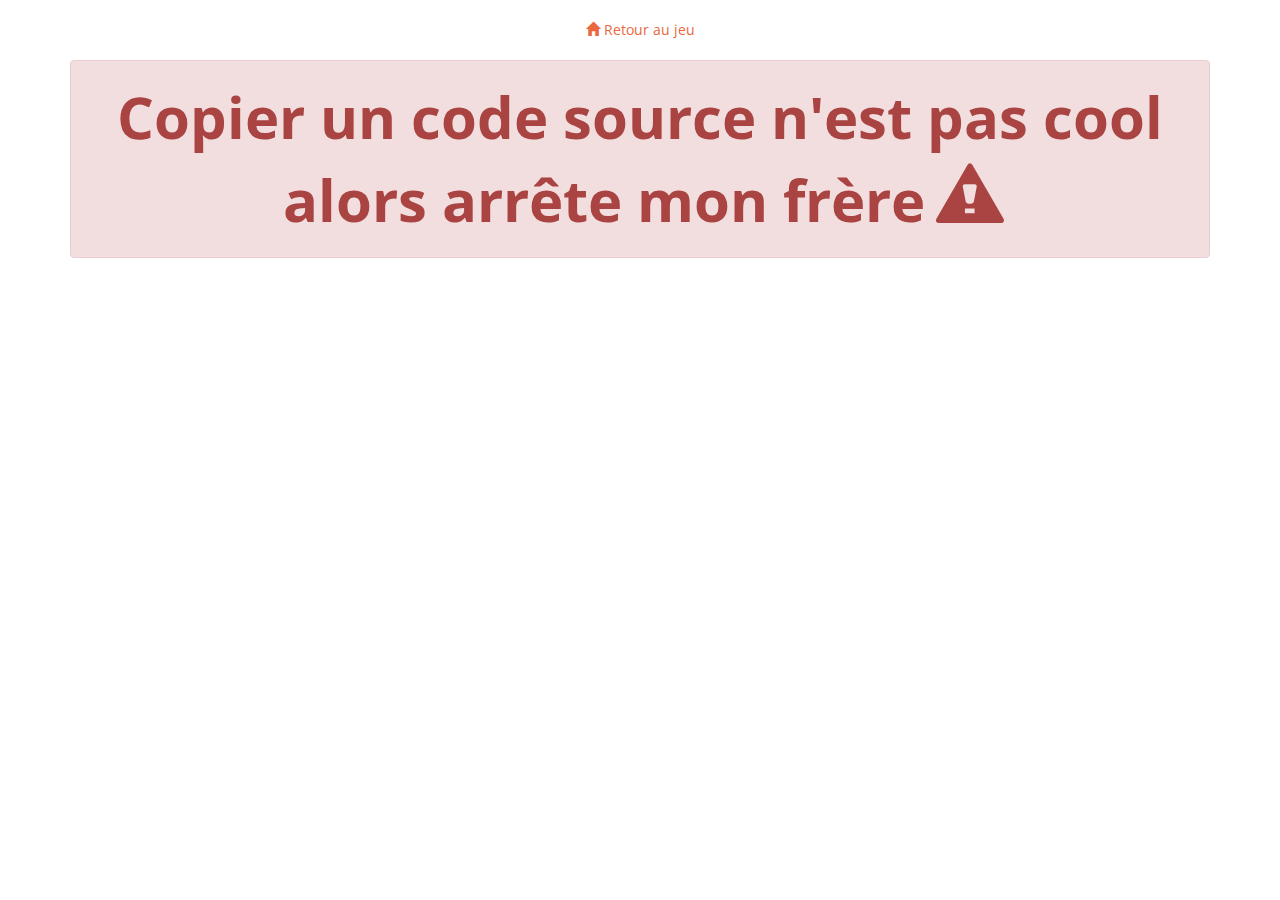
<file: halte.html>
<!DOCTYPE html>
<html lang="fr">
<head>
	<meta charset="utf-8">
	<meta http-equiv="X-UA-Compatible" content="IE=edge">
	<meta name="viewport" content="width=device-width, initial-scale=1">
	<meta name="description" content="jeux de puzzle">
	<meta name="author" content="Dora and Clarisse">
	<title>Touche pas à mon code!</title>
	<link rel="icon" href="images/logo-jeux.png">
	<!-- Bootstrap Core CSS -->
	<link href="css/bootstrap.min.css" rel="stylesheet">
	<!-- Custom Fonts -->
	<link href="font-awesome/css/font-awesome.min.css" rel="stylesheet" type="text/css">
	<!-- Custom CSS -->
	<link rel="stylesheet" href="css/style.css" >
	<!-- HTML5 Shim and Respond.js IE8 support of HTML5 elements and media queries -->
	<!-- WARNING: Respond.js doesn't work if you view the page via file:// -->
	<!--[if lt IE 9]>
	<script src="https://oss.maxcdn.com/libs/html5shiv/3.7.0/html5shiv.js"></script>
	<script src="https://oss.maxcdn.com/libs/respond.js/1.4.2/respond.min.js"></script>
	<![endif]-->
</head>
<body>
<div class="container">
	<div class="row">
		<div class="col-md-12">
			<center>
				<br>
				<a onclick="redirect()" href="#"><span class="glyphicon glyphicon-home"></span> Retour au jeu</a>
					<br/>
				<br>
					<div class="alert alert-danger" style="font-size: 58px; font-weight: bold;">Copier un code source n'est pas cool alors arrête mon frère 			<span class="glyphicon glyphicon-alert"></span>
					</div>
			</center>
		</div>
	</div>
</div>
<script>
	function redirect() {
		window.location.href = 'puzzle.html';
	}
</script>
</body>
</html>
</file>
<file: css/style.css>
@import url(//fonts.googleapis.com/css?family=Open+Sans:300italic,400italic,600italic,700italic,400,300,600,700);

.cb-slideshow, .cb-slideshow:after { position:absolute; width:100%; height:100%; top: 0px; left: 0px; z-index: 0; background-color:#131313;
}
.cb-slideshow li span { width: 100%; height: 100%; position: absolute; top: 0px; left: 0px; color: transparent;background-size: cover;
    background-repeat: none; opacity: 0; z-index: 0; -webkit-backface-visibility: hidden; -webkit-animation: imageAnimation 36s linear infinite 0s;
    -moz-animation: imageAnimation 36s linear infinite 0s; -o-animation: imageAnimation 36s linear infinite 0s; -ms-animation: imageAnimation 36s linear infinite 0s;
    animation: imageAnimation 36s linear infinite 0s; }
.cb-slideshow li div { z-index: 1000; position: absolute; bottom: 30px; left: 0px; width: 100%; text-align: center; opacity: 0; color: #fff;
    -webkit-animation: titleAnimation 36s linear infinite 0s; -moz-animation: titleAnimation 36s linear infinite 0s; -o-animation: titleAnimation 36s linear infinite 0s;
    -ms-animation: titleAnimation 36s linear infinite 0s; animation: titleAnimation 36s linear infinite 0s; }
.cb-slideshow li div h3 { font-family: 'Open Sans'; font-size: 70px; padding-left: 20px; line-height: 50px; color:#E96840; }
.cb-slideshow h3,.cb-slideshow h4{ margin-bottom: 15%; }
.cb-slideshow li:nth-child(1) span { background-image: url(../images/unsplash6.jpg); }
.cb-slideshow li:nth-child(2) span { background-image: url(../images/unsplash2.jpg); -webkit-animation-delay: 6s; -moz-animation-delay: 6s;
    -o-animation-delay: 6s; -ms-animation-delay: 6s; animation-delay: 6s; }
.cb-slideshow li:nth-child(3) span { background-image: url(../images/unsplash3.jpg); -webkit-animation-delay: 12s; -moz-animation-delay: 12s;
    -o-animation-delay: 12s; -ms-animation-delay: 12s; animation-delay: 12s; }
.cb-slideshow li:nth-child(4) span { background-image: url(../images/unsplash4.jpg); -webkit-animation-delay: 18s; -moz-animation-delay: 18s;
    -o-animation-delay: 18s; -ms-animation-delay: 18s; animation-delay: 18s; }
.cb-slideshow li:nth-child(5) span { background-image: url(../images/unsplash5.jpg); -webkit-animation-delay: 24s; -moz-animation-delay: 24s;
    -o-animation-delay: 24s; -ms-animation-delay: 24s; animation-delay: 24s; }
.cb-slideshow li:nth-child(6) span { background-image: url(../images/unsplash1.jpg); -webkit-animation-delay: 30s; -moz-animation-delay: 30s;
    -o-animation-delay: 30s; -ms-animation-delay: 30s; animation-delay: 30s; }
.cb-slideshow li:nth-child(2) div { -webkit-animation-delay: 6s; -moz-animation-delay: 6s; -o-animation-delay: 6s; -ms-animation-delay: 6s;
    animation-delay: 6s; }
.cb-slideshow li:nth-child(3) div { -webkit-animation-delay: 12s; -moz-animation-delay: 12s; -o-animation-delay: 12s; -ms-animation-delay: 12s; animation-delay: 12s; }
.cb-slideshow li:nth-child(4) div { -webkit-animation-delay: 18s; -moz-animation-delay: 18s; -o-animation-delay: 18s; -ms-animation-delay: 18s; animation-delay: 18s; }
.cb-slideshow li:nth-child(5) div { -webkit-animation-delay: 24s; -moz-animation-delay: 24s; -o-animation-delay: 24s; -ms-animation-delay: 24s; animation-delay: 24s; }
.cb-slideshow li:nth-child(6) div { -webkit-animation-delay: 30s; -moz-animation-delay: 30s; -o-animation-delay: 30s; -ms-animation-delay: 30s; animation-delay: 30s; }
/* Animation for the slideshow images */
@-webkit-keyframes imageAnimation { 0% { opacity: 0; -webkit-animation-timing-function: ease-in; } 8% { opacity: 1; -webkit-animation-timing-function: ease-out; } 17% { opacity: 1 } 25% { opacity: 0 } 100% { opacity: 0 } }
@-moz-keyframes imageAnimation { 0% { opacity: 0;  -moz-animation-timing-function: ease-in; } 8% { opacity: 1; -moz-animation-timing-function: ease-out; } 17% { opacity: 1 } 25% { opacity: 0 } 100% { opacity: 0 } }
@-o-keyframes imageAnimation { 0% { opacity: 0; -o-animation-timing-function: ease-in; } 8% { opacity: 1; -o-animation-timing-function: ease-out; } 17% { opacity: 1 } 25% { opacity: 0 } 100% { opacity: 0 } }
@-ms-keyframes imageAnimation { 0% { opacity: 0; -ms-animation-timing-function: ease-in; } 8% { opacity: 1; -ms-animation-timing-function: ease-out; } 17% { opacity: 1 } 25% { opacity: 0 } 100% { opacity: 0 } }
@keyframes imageAnimation { 0% { opacity: 0; animation-timing-function: ease-in; } 8% { opacity: 1; animation-timing-function: ease-out; }
    17% { opacity: 1 } 25% { opacity: 0 } 100% { opacity: 0 } }
/* Animation for the title */
@-webkit-keyframes titleAnimation { 0% { opacity: 0 } 8% { opacity: 1 } 17% { opacity: 1 } 19% { opacity: 0 } 100% { opacity: 0 } }
@-moz-keyframes titleAnimation { 0% { opacity: 0 } 8% { opacity: 1 } 17% { opacity: 1 } 19% { opacity: 0 } 100% { opacity: 0 } }
@-o-keyframes titleAnimation { 0% { opacity: 0 } 8% { opacity: 1 } 17% { opacity: 1 } 19% { opacity: 0 } 100% { opacity: 0 } }
@-ms-keyframes titleAnimation { 0% { opacity: 0 } 8% { opacity: 1 } 17% { opacity: 1 } 19% { opacity: 0 } 100% { opacity: 0 } }
@keyframes titleAnimation { 0% { opacity: 0 } 8% { opacity: 1 } 17% { opacity: 1 } 19% { opacity: 0 } 100% { opacity: 0 } }
/* Show at least something when animations not supported */
.no-cssanimations .cb-slideshow li span{ opacity: 1; }

@media screen and (max-width: 1140px) { .cb-slideshow li div h3 { font-size: 140px } }
@media screen and (max-width: 600px) { .cb-slideshow li div h3 { font-size: 60px } }
@media screen and (min-width: 600px) { .cb-slideshow li div h3 { font-size: 70px;line-height: 60px; text-align: center;} }
img.displayed { display: block; margin-left: auto; margin-right: auto; background-color: transparent;}
.scroll-filter{background-color: rgba(0,0,0,0.5);} .intro-scroller { position: absolute; left: 0px; text-align: center; z-index: 9999;
width: 100%; bottom:20px; }
.intro-scroller p{color:#fff;}
.scroll-down{ background-color: #1E1E1E; width:100%; height:60px; position:center; text-align:center; }
.custom-scroll{ color:#fff; }
.mouse-icon { border: 2px solid; border-radius: 15px; bottom: 70px; height: 50px; left: 0; margin: 0 auto; position: absolute; right: 0;
width: 27px; cursor: pointer; -webkit-transition: all .3s linear; -moz-transition: all .3s linear; -ms-transition: all .3s linear; -o-transition: all .3s linear; transition: all .3s linear; }
.mouse-icon:hover {opacity: 0.3 !important;-webkit-transition: all .3s;-moz-transition: all .3s;-ms-transition: all .3s;-o-transition: all .3s;transition: all .3s;}
.mouse-icon .wheel { -webkit-animation: 1.7s ease 0s normal none infinite magic-mouse-icon; -moz-animation: 1.7s ease 0s normal none infinite magic-mouse-icon; -o-animation: 1.7s ease 0s normal none infinite magic-mouse-icon; animation: 1.7s ease 0s normal none infinite magic-mouse-icon; border-radius: 30%; background: #fff; height: 12px; left: 0; margin-left: auto; margin-right: auto;
margin-top: 6px; right: 0; width: 5px; }
a.inner-link { color: #fff; text-decoration: none; }
.cb-slideshow li span{ filter: brightness(40%); -webkit-filter: brightness(40%); -moz-filter: brightness(40%); -o-filter: brightness(40%); -ms-filter: brightness(40%); }
@media only screen and (max-width:767px) { .mouse-icon { bottom:10px; } .cb-slideshow li div h3 { font-size:30px; } }
body { color: #313131; font-family: 'Open Sans'; }
::-moz-selection { background: #E96840;color:#fff; }
::-webkit-selection { background: #E96840;color:#fff; }
::selection { background: #E96840;color:#fff;} 
html, body { height: 100%; }
a{color:#E96840;text-decoration:none}
a:focus,a:hover{color:#313131;text-decoration:none;}
.img-portfolio { margin-bottom: 30px; }
.img-hover:hover { opacity: 0.8; }
header.carousel { height: 100%; max-height: 650px; }
header.carousel .item, header.carousel .item.active, header.carousel .carousel-inner { height: 100%; }
header.carousel .fill2 { width: 100%; height: 100%; background-position: center; background-size: cover; background-color: #1B2D2D; }
header.carousel .fill { width: 100%; height: 100%; background-position: center; background-size: cover; background-color:#E96840; }
.error-404 { font-size: 100px; }
.price { display: block; font-size: 50px; line-height: 50px;}
.price sup { top: -20px; left: 2px; font-size: 20px; }
.period { display: block; font-style: italic; }
footer { background-color: #1E1E1E; width:100%; display:block; color:#f7f7f7; }
@media(max-width:991px) {.customer-img, .img-related { margin-bottom: 30px; } }
@media(max-width:767px) {.img-portfolio { margin-bottom: 15px;} header.carousel .carousel { height: 70%; } }
.height-contact-element {margin:30px 0;} 
.carousel-indicators-size{width:15px;height:15px;}
.custom-container{height:300px;}
.custom-labels{background-color:transparent;border-radius:0px; border:0px; border-bottom: 1px solid white}
.btn-noborder-radius{border-radius:0px;}
.menu-border-bottom{background-color:transparent;border-bottom:2px solid white;}
.color-elements{color:#E96840;}
.custom-menu li{font-size: 12px;padding:0px 0px;}
.btn-custom, .btn-custom:active,.btn-custom:focus, .btn-custom:hover{background-color:#E96840;border-color:#E96840}
#about {padding: 80px 0px 40px 0px;/*background-image:url("../images/background.jpg");background-repeat:repeat;*/}
#products {padding-top:80px;}
#contact {padding-top:80px;}
#location {padding-top:50px;}
#bloghome {padding-top:80px; padding-bottom:20px;}
#contact {padding-top:80px;}
.homeport1 { margin-top:20px; }
.homeport2 { margin-top:40px; }
.orangeback{ background-color: #E96840 }
#about p{color:#313131;line-height: 1.8em;
    font-size: 14px;}
.prodmap{margin-right:0px;  margin-left:0px;  position: relative;}
#contact {background-color:#2D2D2D;color:#f7f7f7;}
#contact .fa{padding-right: 31px; color:#E96840 ;}
span.text a{
	color:#fff;
}
span.text a:hover{
	text-decoration:underline;
}
#follow-us {height:220px;}
#myCarousel li{transform:rotateZ(45deg);}
#footer {width:100%;font-size:12px;color:#1E1E1E;}
.social-icons{color:#313131;font-size:24px; padding:0;}
.list-social-icons {display: inline-block; vertical-align: middle;}
.list-social-icons li {margin: 0px 15px;width: 40px;height: 40px;text-align: center;line-height: 40px;border-radius: 50%;-webkit-transition: all 0.4s ease;-moz-transition: all 0.4s ease;-o-transition: all 0.4s ease;transition: all 0.4s ease;}
.list-social-icons li:hover {background:#E96840;}
.list-social-icons li:hover .social-icons {color:#f7f7f7;}
.list-social-icons li:active .social-icons {background:#E96840;}
.blog{padding-top:100px;}
.pagination {
    margin: 20px 0 50px !important;
}    
.sidebar-padding{padding-top: 20px;}
.blog-title{margin-top: 0;}
.blog-title a{color:#E96840; -webkit-transition: all .3s;-moz-transition: all .3s;-ms-transition: all .3s;-o-transition: all .3s;transition: all .3s;}
.blog-title a:hover{color:#555;text-decoration: none;}
.sidebar-title{color:#555;}
.pagination>li>a{color:#E96840;}
.pagination>.active>a{background-color: #E96840;border-color:#E96840; color:white;}
.pagination>li>a:hover {color:#313131;}
.blog-thumb{width:100%;position: relative;display:block;}
.blog-thumb a{position: relative; display:block;}
.blog-thumb a img{ width: 100%; display: block; max-width: 100%; height: auto;}
.blog-thumb a .hover-zoom{  position: absolute; display: block; top: 50%; left: 50%; margin-top: -16px; margin-left: -16px; background: url(../images/zoom-icon.png) no-repeat center center; z-index: 10; width: 32px; height: 32px; -moz-transform: rotate(0deg); -o-transform: rotate(0deg); -webkit-transform: rotate(0deg); -ms-transform: rotate(0deg); transform: rotate(0deg); -webkit-opacity: 0; -moz-opacity: 0;
  opacity: 0; filter: alpha(opacity=0); -moz-transition: all .8s cubic-bezier(0.175, 0.885, 0.320, 1.275); -o-transition: all .8s cubic-bezier(0.175, 0.885, 0.320, 1.275); -webkit-transition: all .8s cubic-bezier(0.175, 0.885, 0.320, 1.275); transition: all .8s cubic-bezier(0.175, 0.885, 0.320, 1.275); }
.blog-thumb a:after { content: ''; display: block; position: absolute; left: 0; right: 0; top: 0; bottom: 0; background: rgba(48, 54, 65, 0.5); z-index: 5; -webkit-border-radius: 3px; -webkit-background-clip: padding-box; -moz-border-radius: 3px; -moz-background-clip: padding;
  border-radius: 3px; background-clip: padding-box; -webkit-opacity: 0; -moz-opacity: 0; opacity: 0; filter: alpha(opacity=0);  -moz-transition: all 0.5s; -o-transition: all 0.5s; -webkit-transition: all 0.5s; transition: all 0.5s; }
.blog-sidebar{min-height: 20px;padding: 19px;}
@media(max-width: 991px){.blog-sidebar{ margin: 0 auto;}}
.blog-sidebar h4:hover{color:#E96840;-webkit-transition: all .3s;-moz-transition: all .3s;-ms-transition: all .3s;-o-transition: all .3s;transition: all .3s; }
.sidebar-list{padding-left: 0px;}
.sidebar-list li>h5{margin-top:2px;}
.blog-sidebar ul>li{border-bottom: 1px solid #f2f2f2;  display: block; padding: 10px 10px;}
.blog-sidebar ul>li>a{text-decoration: none;color:gray;}
.blog-sidebar ul>li>a:hover{color:#E96840;-webkit-transition: all .3s;-moz-transition: all .3s;-ms-transition: all .3s;-o-transition: all .3s;transition: all .3s;}
.blog-sidebar ul>li>a:before{  display: inline-block;content: '\f105';font-family: 'FontAwesome';font-size: 13px;color: #999999;margin-right: 10px;}
.comments-padding{padding-left:40px;}
.hr-post{border-bottom: 1px solid #2f2f2f;width:100px;}
.btn-custom  {width:100%;background-color:#E96840;border:1px solid #E96840;text-transform: uppercase;-webkit-transition: all 0.2s ease;-moz-transition: all 0.2s ease;-o-transition: all 0.2s ease;transition: all 0.2s ease;}
.btn-custom:hover {background-color:transparent;border:1px solid #E96840;color:#fff;}
textarea:focus, input[type="text"]:focus, input[type="password"]:focus, input[type="datetime"]:focus, input[type="datetime-local"]:focus, input[type="date"]:focus, input[type="month"]:focus, input[type="time"]:focus, input[type="week"]:focus, input[type="number"]:focus, 
input[type="email"]:focus, input[type="url"]:focus, input[type="search"]:focus, input[type="tel"]:focus, input[type="color"]:focus, 
.uneditable-input:focus {   border-color: none;  box-shadow: none;  outline: 0 none; }
select:focus {outline-color: transparent;}
.form-control{color:#f7f7f7;}
.form-control::-moz-placeholder{color:#f7f7f7;opacity:1}.form-control:-ms-input-placeholder{color:#f7f7f7;}.form-control::-webkit-input-placeholder{color:#f7f7f7;}
.form-control:focus{border-color:#E96840;outline:0;-webkit-box-shadow:inset 0 1px 1px rgba(0,0,0,.075),0 0 8px rgba(102,175,233,.6);box-shadow:inset 0 1px 1px rgba(0,0,0,.075),0 0 8px rgba(102,175,233,.6)}
img.displayed{display: block;margin-left: auto;margin-right: auto;background-color:transparent;}
.img-products{position:center;}
.navbar-inverse { background-color: #E96840; opacity:0.85; font-size:15px; padding-top:16px;  padding-bottom:16px }
.navbar-inverse .navbar-nav>li>a{font-size: 15px;-webkit-transition: all .3s;-moz-transition: all .3s;-ms-transition: all .3s;-o-transition: all .3s;transition: all .3s; ;}
.navbar-inverse .navbar-nav>li>a { color:#efefef; padding-bottom:6px; padding-right:10px; }
.navbar-inverse .navbar-nav li { margin-left:15px; text-transform: uppercase; }
.navbar-inverse .navbar-nav>.active>a, .navbar-inverse .navbar-nav>.active>a:focus, .navbar-inverse .navbar-nav>.active>a:hover
{ color: #fff; background-color: transparent; border-bottom: 3px solid #FFF;  margin-bottom: 0px;-webkit-transition:0.5s; transition: 0.5s; transition-timing-function: ease; }
.navbar-inverse .navbar-nav>li>a:hover { color:#FFF; border-bottom: 3px solid #FFF;-webkit-transition:0.5s; transition: 0.5s; transition-timing-function: ease; }
.navbar-inverse .navbar-nav>li>a:active { border-bottom: 3px solid #FFF;-webkit-transition:0.5s; transition: 0.5s; transition-timing-function: ease; }
.navbar-inverse { border:none; }
.navbar-brand img{ margin-top:-5px; }
@media only screen and (max-width:767px) { .navbar-collapse{ border:none; } .navbar-inverse .navbar-nav>.active>a, .navbar-inverse .navbar-nav>.active>a:focus, .navbar-inverse .navbar-nav>.active>a:hover { border:none; } .navbar-inverse .navbar-nav>li { border-bottom:1px solid #bd502f; } .navbar-inverse .navbar-nav>li:hover { border-bottom:1px solid #FFF;-webkit-transition:0.5s; transition: 0.5s; transition-timing-function: ease; } .navbar-inverse .navbar-nav>li>a:hover { color:#FFF; border:none; } }
 .carousel-caption{position:absolute;right:15%;top:-40px;left:15%;z-index:10;padding-bottom:20px;color:#313131;text-align:center;text-shadow:0 0px 0px rgba(0,0,0,.6)}
 .carousel-caption .btn{text-shadow:none}
 @media screen and (min-width:768px){.carousel-control .glyphicon-chevron-left,.carousel-control .glyphicon-chevron-right,.carousel-control .icon-next,.carousel-control .icon-prev{width:30px;height:30px;margin-top:-15px;font-size:30px}.carousel-control .glyphicon-chevron-left,.carousel-control .icon-prev{margin-left:-15px}.carousel-control .glyphicon-chevron-right,.carousel-control .icon-next{margin-right:-15px} .carousel-caption{right:20%;left:20%;padding-bottom:30px} }
@media only screen and (max-width:767px) {.height-contact-element {margin:25px 0;} }
@media only screen and (max-width:767px) {.padding-contact-element {padding-left:15px;} }
#bloghome a { color:#E96840; }
#bloghome p, p{ padding:12px 0px; font-size: 13px;
    line-height: 1.8em;}
#bloghome a:hover { color:#555; text-decoration: none; }
#bloghome img:hover { filter: brightness(70%); -webkit-filter: brightness(70%); -moz-filter: brightness(70%); -o-filter: brightness(70%);
    -ms-filter: brightness(70%);-webkit-transition:0.5s; transition: 0.5s; transition-timing-function: ease; }
.mouse-icon { background: none; border: 2px solid; border-radius: 15px; bottom: 0px; height: 44px; left: 0; margin: 0 auto; position: absolute; right: 0; width: 30px; cursor: pointer; -webkit-transition: all .3s linear; -moz-transition: all .3s linear; -ms-transition: all .3s linear; -o-transition: all .3s linear; transition: all .3s linear; }
.mouse-icon:hover{ opacity: 0.8 !important; -webkit-transition: all .3s linear; -moz-transition: all .3s linear; -ms-transition: all .3s linear; -o-transition: all .3s linear; transition: all .3s linear; }
.mouse-icon .wheel { -webkit-animation: 1.7s ease 0s normal none infinite magic-mouse-icon; -moz-animation: 1.7s ease 0s normal none infinite magic-mouse-icon; -o-animation: 1.7s ease 0s normal none infinite magic-mouse-icon; animation: 1.7s ease 0s normal none infinite magic-mouse-icon; border-radius: 30%; background:#fff; height: 12px; left: 0; margin-left: auto; margin-right: auto; margin-top: 6px; right: 0; width: 6px; }
@-moz-keyframes magic-mouse-icon { 0% { margin-top: 6px; opacity: 0;} 30% { opacity: 1;} 100% { margin-top: 18px; opacity: 0;} }
@-webkit-keyframes magic-mouse-icon { 0% { margin-top: 6px; opacity: 0;} 30% { opacity: 1;} 100% { margin-top: 18px; opacity: 0;} }
@-o-keyframes magic-mouse-icon { 0% { margin-top: 6px; opacity: 0;} 30%  { opacity: 1;} 100% { margin-top: 18px; opacity: 0;} }
@keyframes magic-mouse-icon { 0%   { margin-top: 6px; opacity: 0;} 30%  { opacity: 1;} 100% { margin-top: 18px; opacity: 0;} }
.navbar-inverse .navbar-toggle:focus, .navbar-inverse .navbar-toggle:hover { background-color: #bd502f; }
.homeservices1 { padding-top:40px; margin-bottom:40px; }
.homeservices1 a { color:#efefef; }
.homeservices1 a:hover { color:#FFF; text-decoration: none; }
#services{ padding-top:60px; }
#services p{ color:#efefef;font-size: 13px;
    line-height: 1.5em;}
#services img { -webkit-filter: grayscale(1); filter: grayscale(1); }
#services img:hover { -webkit-filter: grayscale(0); filter: grayscale(0); -webkit-transition:0.5s;transition: 0.5s; transition-timing-function: ease; }
#services h2 { color:#FFF; }
.centerim{ text-align:center; font-size:40px; margin: 10px auto; color:#b9b9b9;}
.centerim:hover{ color:#2D2D2D;}
.fa-lg { font-size:70px; min-height:150px; }
.fa-lg:hover { font-size:70px;  }
.fa-stack-1x { color:#EFEFEF; -webkit-transition:0.5s; transition: 0.5s; }
.fa-stack-1x:hover { -webkit-transition-timing-function: linear; transition-timing-function: linear; zoom: 1.1; -ms-zoom: 1.1; -webkit-zoom: 1.1; -moz-transform: scale(1.1);}
.fa-circle { color:transparent; border: 1px solid #EFEFEF; border-radius: 50%; }
.centerim > a:hover > i{ color:#FFF;}
.blog-thumb a > img { -webkit-transition:0.5s; transition: 0.5s; }
.blog-thumb a:hover > img {filter: brightness(70%) !important;  -webkit-filter: brightness(70%); -moz-filter: brightness(70%); -o-filter: brightness(70%); -ms-filter: brightness(70%); -webkit-transform: translate3d(10px,0,0); transform: translate3d(10px,0,0); }
.searchbar { max-width: 270px; }
.media-object { max-width: 80px; }
.media-body { color:#9d9d9d;font-size: 13px;line-height:1.5em;}
.media-heading a { color:#313131; font-size:16px; }
.media-heading a:hover { color:#E96840; text-decoration: none; }
.media { border-bottom: 1px solid #f2f2f2; padding-bottom:12px; }
.media a:hover > img { filter: brightness(70%) !important;  -webkit-filter: brightness(70%); -moz-filter: brightness(70%); -o-filter: brightness(70%); -ms-filter: brightness(70%);-webkit-transition:0.5s; transition: 0.5s; transition-timing-function: ease; }
.pagination>.active>a, .pagination>.active>a:focus, .pagination>.active>a:hover, .pagination>.active>span, .pagination>.active>span:focus, .pagination>.active>span:hover {	background-color:#E96840; border-color: #ddd; }
 .page-header { font-size: 25px; padding-bottom:18px; text-transform: uppercase; }
.myfooter { color: #9d9d9d;	padding:10px 0px;}
.myfooter a { color: #efefef; padding:10px 0px; -webkit-transition:0.5s; transition: 0.5s;  }
.myfooter a:hover {	color: #E96840; padding:12px 0px; text-decoration: none; -webkit-transition-timing-function: linear; transition-timing-function: linear;}
.singlepost { margin-bottom:60px; }
.singlepost a{ color:#E96840;}
.singlepost a:hover {color:#9d9d9d;}
.entry-meta { padding:6px 0px; color:#9f9f9f; font-size:12px;}
.entry-meta span { margin-right:10px; }
.entry-meta a { color:#E96840; }
.entry-meta a:hover { color:#313131; text-decoration: none; }
@media only screen and (min-width:767px){.entry-meta { color:#9f9f9f; font-size:12px; } .entry-meta span { color:#9f9f9f; font-size:12px; } }
.singlepost img:hover { filter: brightness(70%) !important;  -webkit-filter: brightness(70%); -moz-filter: brightness(70%); -o-filter: brightness(70%); -ms-filter: brightness(70%);-webkit-transition:0.5s;  transition: 0.5s; transition-timing-function: ease; cursor: pointer; }
.btn-twitter { background: #00acee; border-radius: 0; color: #fff }
.btn-twitter:link, .btn-twitter:visited { color: #fff }
.btn-twitter:active, .btn-twitter:hover { background: #0087bd; color: #fff }
.btn-facebook { background: #3b5998; border-radius: 0; color: #fff}
.btn-facebook:link, .btn-facebook:visited { color: #fff }
.btn-facebook:active, .btn-facebook:hover { background: #30477a; color: #fff }
.btn-googleplus { background: #e93f2e; border-radius: 0; color: #fff }
.btn-googleplus:link, .btn-googleplus:visited { color: #fff }
.btn-googleplus:active, .btn-googleplus:hover { background: #ba3225; color: #fff }
.btn-stumbleupon { background: #f74425; border-radius: 0; color: #fff }
.btn-stumbleupon:link, .btn-stumbleupon:visited { color: #fff }
.btn-stumbleupon:active, .btn-stumbleupon:hover { background: #c7371e; color: #fff }
.btn-linkedin { background: #0e76a8; border-radius: 0; color: #fff }
.btn-linkedin:link, .btn-linkedin:visited { color: #fff }
.btn-linkedin:active, .btn-linkedin:hover { background: #0b6087; color: #fff }
.btn-sitename { background-color: #000; border-radius: 0; color: #fff }
.btn-sitename:link, .btn-sitename:visited { color: #fff }
.btn-sitename:active, .btn-sitename:hover { background-color: #000; color: #fff }
.mysharing { margin-top:40px; }
.mysharing .btn { font-size:12px; padding: 4px 8px; margin-right:4px; }
.comments1 { margin-top:60px; }
.comments1 .media-heading  { color:#313131; font-size:16px; }
.comments1 .media-object { max-width: 60px; }
@media only screen and (min-width:768px) and (max-width: 980px) { 
.navbar-inverse .navbar-nav>.active>a, .navbar-inverse .navbar-nav>.active>a:focus, .navbar-inverse .navbar-nav>.active>a:hover {
 font-size:14px; } .navbar-inverse .navbar-nav>li>a { font-size:13px; margin-right:3px; padding-left:5px; padding-right: 5px; } }
@media only screen and (max-width:767px) { .searchbar { max-width: 100%; } .navbar-inverse .navbar-toggle { border-color:#e6e6e6; } .portfolio-item { margin-bottom:30px; } }
#toTop{ position: fixed; bottom: 38px; right: 10px;	cursor: pointer; display: none; }
.color1 { background-color: #505050; }
.color1:hover { background-color: #353535; }
a, a:visited, a:focus, a:active, a:hover{ outline:0 none !important; }
.homeport1 figure {	position: relative;	float: left; overflow: hidden; margin: 10px 1%; 	min-width: 100%; max-height: 360px;
	width: 48%;	background: #3085a3; text-align: center; cursor: pointer; }
.homeport1 figure img {	position: relative;	display: block;	min-height: 100%; max-width: 100%; opacity: 0.8; }
.homeport1 figure figcaption { padding: 2em; color: #fff; text-transform: uppercase; font-size: 1.25em;	-webkit-backface-visibility: hidden;
	backface-visibility: hidden; }
.homeport1 figure figcaption::before, .homeport1 figure figcaption::after {	pointer-events: none; }
.homeport1 figure figcaption, .homeport1 figure figcaption > a { position: absolute; top: 0; left: 0; width: 100%; height: 100%;}
.homeport1 figure figcaption > a { z-index: 1000; text-indent: 200%; white-space: nowrap; font-size: 0;	opacity: 0; }
.homeport1 figure h2 { word-spacing: -0.05em; font-weight: 400;	font-size:19px; }
.homeport1 figure h2 span {	font-weight: 800; }
.homeport1 figure h2, .homeport1 figure p {	margin: 0; }
.homeport1 figure p { letter-spacing: 1px;	font-size: 68.5%; }
figure.effect-oscar { background: -webkit-linear-gradient(45deg, #22682a 0%, #9b4a1b 40%, #3a342a 100%); background: linear-gradient(45deg, #22682a 0%,#9b4a1b 40%,#3a342a 100%); }
figure.effect-oscar img { opacity: 0.9;	-webkit-transition: opacity 0.35s; transition: opacity 0.35s; }
figure.effect-oscar figcaption { padding: 3em; background-color: rgba(58,52,42,0.7); -webkit-transition: background-color 0.35s; transition: background-color 0.35s; }
figure.effect-oscar figcaption::before { position: absolute; bottom: 30px;	right: 30px; top: 30px; left: 30px; border: 1px solid #fff;
	content: ''; }
figure.effect-oscar h2 { margin: 20% 0 10px 0; -webkit-transition: -webkit-transform 0.35s;	transition: transform 0.35s; -webkit-transform: translate3d(0,100%,0);	transform: translate3d(0,100%,0); }
figure.effect-oscar figcaption::before, figure.effect-oscar p { opacity: 0;	-webkit-transition: opacity 0.35s, -webkit-transform 0.35s;
	transition: opacity 0.35s, transform 0.35s;	-webkit-transform: scale(0); transform: scale(0);}
figure.effect-oscar:hover h2 { -webkit-transform: translate3d(0,0,0); transform: translate3d(0,0,0); }
figure.effect-oscar:hover figcaption::before, figure.effect-oscar:hover p {	opacity: 1;	-webkit-transform: scale(1); transform: scale(1); }
figure.effect-oscar:hover figcaption { background-color: rgba(58,52,42,0); }
figure.effect-oscar:hover img {	opacity: 0.4; }
#bloghome .btn-primary { color:#FFF; font-size:15px; padding: 8px 14px;}
#bloghome .btn-primary:hover { color:#FFF; }
.hvr-bounce-to-bottom { display: inline-block; vertical-align: middle; -webkit-transform: translateZ(0); transform: translateZ(0);
  box-shadow: 0 0 1px rgba(0, 0, 0, 0);  -webkit-backface-visibility: hidden;  backface-visibility: hidden;  -moz-osx-font-smoothing: grayscale;  position: relative;  -webkit-transition-property: color;  transition-property: color;  -webkit-transition-duration: 0.5s;
  transition-duration: 0.5s; }
.hvr-bounce-to-bottom:before { content: ""; position: absolute;  z-index: -1; top: 0; left: 0; right: 0; bottom: 0; background: #2D2D2D;
  -webkit-transform: scaleY(0);  transform: scaleY(0);  -webkit-transform-origin: 50% 0;  transform-origin: 50% 0;  -webkit-transition-property: transform;  transition-property: transform;  -webkit-transition-duration: 0.5s;  transition-duration: 0.5s;  -webkit-transition-timing-function: ease-out; transition-timing-function: ease-out; }
.hvr-bounce-to-bottom:hover, .hvr-bounce-to-bottom:focus, .hvr-bounce-to-bottom:active { color: white; }
.hvr-bounce-to-bottom:hover:before, .hvr-bounce-to-bottom:focus:before, .hvr-bounce-to-bottom:active:before { -webkit-transform: scaleY(1); transform: scaleY(1); -webkit-transition-timing-function: cubic-bezier(0.52, 1.64, 0.37, 0.66); transition-timing-function: cubic-bezier(0.52, 1.64, 0.37, 0.66); }
#map-canvas {width: 100%; height: 400px;line-height: 2em;}
#contactpage .form-control { color:#3d3d3d; }
#contactpage h2 { margin:40px 0; }
#page1 {padding: 80px 0px 40px 0px;}
#portfolio1 {padding-top:80px; margin-bottom: 80px; clear:both; display: block; }
#meet-team { padding-top:80px;}
#meet-team ul {text-align: center;}
#meet-team li{ display: inline-block; margin-right:24px; font-size:18px; }
#meet-team .teamspace{ margin-top:30px; }
#meet-team  .team-img img { filter: grayscale(1); -webkit-filter: grayscale(1); -moz-filter: grayscale(1); -o-filter: grayscale(1); -ms-filter: grayscale(1); -webkit-transition:0.8s; transition: 0.8s; }
#meet-team  .team-img img:hover { filter: grayscale(0); -webkit-filter: grayscale(0); -moz-filter: grayscale(0); -o-filter: grayscale(0); -ms-filter: grayscale(0); -webkit-transition:0.8s; transition: 0.8s; cursor: pointer; }
 /*portfolio*/
.port2 { margin:0px;  padding:0px;  max-width: 100%; }
.port3 { width: 33%; min-width: 240px; display: inline-block; margin:0px 0px 7px 0px;  padding:0px; }
.port3 img { width: 99%; min-width: 240px; max-width:380px; cursor: pointer;}
.port3 img:hover { filter: brightness(70%) !important;  -webkit-filter: brightness(70%); -moz-filter: brightness(70%); -o-filter: brightness(70%); -ms-filter: brightness(70%);-webkit-transition:0.5s; transition: 0.5s; transition-timing-function: ease; }
ul.nav-pills  { text-align: center; margin: 25px auto 20px auto; width: auto; display: table; }
.nav-pills>li { float:none; text-align: center; display: table-cell; margin:0px; vertical-align: bottom; }
.nav-pills>li a { color:#333; border-radius:0px; text-align: center; font-weight: bold; padding: 10px 8px; border-bottom: 2px solid #E96840; }
.nav>li>a:focus, .nav>li>a:hover { color:#FFF; background-color: #E96840; }
.nav-pills>li.active>a, .nav-pills>li.active>a:focus, .nav-pills>li.active>a:hover { background-color: #E96840; color:#FFF; }
.nav-pills>li+li { margin:0px; }
.modal-dialog { height: 100%; width: 100%; display: flex; align-items: center; }
.modal-content { margin: 0 auto;  max-width: 80%;  max-height: 80%; }
.nav li a { text-transform: uppercase; }
#about h2, #services h2, #bloghome h2, #meet-team h2, #portfolio1 h2, #contact h2, #home h3 { text-transform: uppercase; }
@media screen and (max-width: 768px) {
.navbar-inverse .navbar-nav li { margin-right:5px; margin-left:5px;}
.team-img img { margin-left:auto; margin-right:auto; width:90%; }
.port3 { width: 99%; min-width: 240px; display: inline-block; margin:0px 0px 7px 0px; padding:0px; }
.port3 img { width: 100%; min-width: none; max-width:none; cursor: pointer;}
}
@media (max-width:1024px){
.cb-slideshow li div h3 {
    font-size: 55px;
}
.cb-slideshow li div {
    bottom:60px;
}
.cb-slideshow h3{
    margin-bottom: 10%;
}
}
@media (max-width:768px){
.cb-slideshow li div h3 {
    font-size:45px;
}
.cb-slideshow li div {
    bottom:50px;
}
.cb-slideshow h3{
    margin-bottom:5%;
}
header.carousel {
    max-height: 500px;
}
.col-md-3.portfolio-item {
    width: 50%;
    float: left;
}
}
@media (max-width:736px){
.cb-slideshow li div {
    bottom:30px;
}	
}
@media (max-width:667px){
.cb-slideshow li div {
    bottom:20px;
}	
.cb-slideshow li div h3 {
    font-size:25px;
}
.cb-slideshow h4 {
    margin-bottom: 13%;
}
}
@media (max-width:640px){
.cb-slideshow li div h3 {
    font-size:25px;
}
.cb-slideshow li div {
    bottom:50px;
}
}
@media (max-width:600px){
.cb-slideshow li div {
    bottom:30px;
}	
.cb-slideshow li div h3 {
    font-size:25px;
}
.cb-slideshow h4 {
    margin-bottom: 13%;
}
}
@media (max-width:568px){
.cb-slideshow li div {
    bottom:20px;
}	
.cb-slideshow li div h3 {
    font-size:25px;
}
.cb-slideshow h4 {
    margin-bottom: 13%;
}
}
@media (max-width:480px){
.cb-slideshow li div h3 {
    font-size: 22px;
    line-height:30px;
    margin:0;
}
.col-md-3.portfolio-item {
    width:100%;
    float:none;
}
.cb-slideshow li div {
    bottom:40px;
} 
.nav-pills>li a {
    padding: 4px 6px;
    font-size: 11px;
} 
.col-md-4.col-sm-12.col-xs-12.portfolio-item {
    padding: 0;
}
.team-img img {
   width: 100%;
}
.cb-slideshow h4 {
    margin-bottom: 20%;
}
.navbar-inverse {
    padding-top: 5px;
    padding-bottom: 5px;
}  
.h2, h2 {
    font-size: 20px;
}
#about {
    padding: 30px 0px 0 0px;
}
#bloghome {
    padding-top:20px;
    padding-bottom: 0;
}
#portfolio1 {
    padding-top: 10px;
    margin-bottom: 0;
}    
div#map-canvas-holder {
    height: 200px !important;
}
.form-control {
   font-size: 11px !important;
}  
#contact .fa {
    padding-right: 15px;
}  
header.carousel {
    max-height:320px;
}
ul.cb-slideshow h4{
	font-size:15px;
	margin:1;
}
.cb-slideshow h3{
    margin-bottom:5%;
}
#about p {
    font-size: 13px;
}
#services {
    padding-top: 15px;
}
.list-social-icons li {
    margin: 0px 5px;
}
#meet-team {
    padding-top:10px;
}
#follow-us {
    height: 160px;
}
.page-header {
    font-size: 18px;
    padding-bottom: 10px;
}
#bloghome p, p {
    padding: 0px 0px;
}
.sidebar-padding {
    padding: 0;
}
#contact {
    padding-top: 20px;
}
.col-lg-6.col-md-8 {
    padding: 0;
}
.height-contact-element {
    margin: 10px 0 0 0;
}
.h3, h3 {
    font-size: 18px;
}
.mysharing {
    margin-top: 20px;
}
.mysharing .btn {
    font-size: 11px;
    padding: 4px 3px;
    margin-right: 0;
}
.comments1 {
    margin-top: 20px;
}
.well {
   padding: 8px;
}
.blog-sidebar {
    padding: 10px;
}
.singlepost {
    margin-bottom: 20px;
}
.blog {
    padding-top: 50px;
}
}

@media screen and (min-width: 769px) and (max-width: 1140px) {
.port3 { width: 49.5%; min-width: 240px; padding:0; }
.port3 img { width: 100%;  min-width: none; max-width:475px; cursor: pointer; }
}
.nav-pills .active { background-color: #E96840; color:#FFF; }
.contact-msg { line-height:1.6em; margin-bottom:20px;}
.imgMin{
    width: 300px;
    top: 155px;
    right: 50px;
    position: absolute
}
#chFoto{
    margin-right: -5px;
    border-bottom-right-radius: 0;
    border-top-right-radius: 0;
}
#rejouer{
    margin-left: -5px;
    border-bottom-left-radius: 0;
    border-top-left-radius: 0;
}
.dora{

}
@media (max-width: 1140px){
    .imgMin{
        position: relative;
        top: 0;
        right: inherit;
    }
}
.Cp{
    width: 610px;
    bottom: -22px;
    position: relative;
    border-bottom-left-radius: 0;
    border-bottom-right-radius: 0;
    border-bottom: none;
}
#actualImage{
    top: -20px;
    position: relative;
}
</file>
